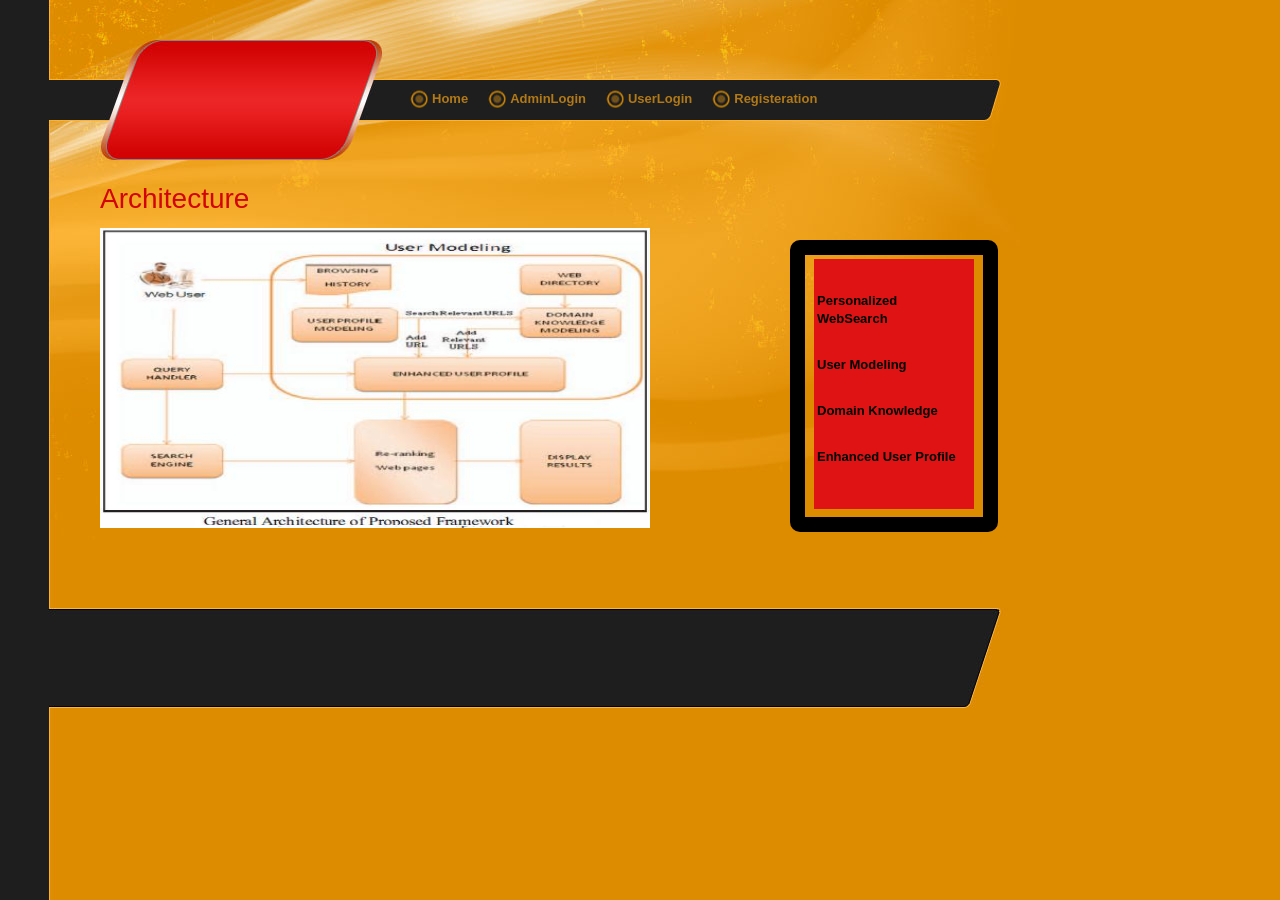
<file: index.html>
<!DOCTYPE html PUBLIC "-//W3C//DTD XHTML 1.0 Transitional//EN" "http://www.w3.org/TR/xhtml1/DTD/xhtml1-transitional.dtd">
<html xmlns="http://www.w3.org/1999/xhtml">
<head>
<meta http-equiv="Content-Type" content="text/html; charset=utf-8" />
<title></title>
<meta name="keywords" content="orange spice, contacts, css templates, CSS, HTML" />
<meta name="description" content="Orange Spice Contacts - Free CSS Template provided by templatemo.com" />
<link href="templatemo_style.css" rel="stylesheet" type="text/css" />
</head>
<body>
<div id="templatemo_header">

	<div id="site_title">
        
    </div> <!-- end of site_title -->
   
    <div id="templatemo_menu">
        <ul>
            <li><a href="index.html">Home</a></li>
            <li><a href="admin.jsp">AdminLogin</a></li>
            <li><a href="user.jsp">UserLogin</a></li>
			<li><a href="register.jsp">Registeration</a></li>
        </ul>    	
    </div> <!-- end of templatemo_menu -->
    
    <div class="cleaner"></div>
</div> <!-- end of templatemo_header -->

<div id="templatemo_content">
	
    <div class="content_box">
    
    	<div class="col_w670">
        
        	<h2>Architecture</h2>
            
 <img src="images/6.JPG" height="300" width="550">
            
                        
          <div class="h30"></div>
            
            
                
        </div>
        
        <div class="col_w210 last_col">
        	
   
                
            <div class="h50"></div>
        
        	  
    
         
            
            <div class="h50">
			<fieldset style="border: 15px solid #000000 ;
border-radius: 10px ;
-moz-border-radius: 10px ;
-webkit-border-radius: 10px ; width:160px;  margin: 0px 0px;">
			<table height="250" bgcolor="#DF1314">
			<tr>
			<td bgcolor="#DF1314">
			<p><font size="2"><strong>Personalized WebSearch</strong></font></p><br>
	  <p><font size="2"><strong>User Modeling</strong></font></p><br>
	   <p><font size="2"><strong>Domain Knowledge</strong></font></p><br>
	    <p><font size="2"><strong>Enhanced User Profile</strong></font></p>
   </td>
         </tr>
         </table>
              </fieldset>
            </div>
            
           
        </div>
        
        <div class="cleaner"></div>
        
    </div>
    
    <div class="cleaner"></div>
</div> <!-- end of templatemo_content -->

<div id="templatemo_footer">

	<br><br>
    	<p align="center"></p>
    
    
</div> <!-- end of templatemo_footer -->

</body>
</html>
</file>
<file: templatemo_style.css>
/*
Credit: http://www.templatemo.com
*/

body {
	margin: 0px;
	padding: 0px;
	color: #000;
	font-family: Tahoma, Geneva, sans-serif;
	font-size: 12px;
	line-height: 1.5em; 
	background-color: #dd8c00;
	background-image: url(images/templatemo_body.jpg);
	background-repeat: repeat-y;
	background-position: left
}

.home { background-image: url(images/templatemo_home_body.jpg) } 

a, a:link, a:visited { color: #990000; text-decoration: none; }
a:hover { color: #FFFFFF; text-decoration: underline; }

p { margin: 0 0 10px 0; padding: 0; }
img { border: none; }

h1, h2, h3, h4, h5, h6 { color: #d30404; font-weight: normal }
h1 { font-size: 34px; margin: 0 0 30px 0; padding: 5px 0; }
h2 { font-size: 28px; margin: 0 0 20px 0; padding: 0; }
h3 { font-size: 21px; margin: 0 0 15px; padding: 0; color: #ae0000; }
h4 { font-size: 18px; margin: 0 0 15px; padding: 0; }
h5 { font-size: 16px; margin: 0 0 10px; padding: 0; }
h6 { font-size: 14px; margin: 0 0 5px; padding: 0; }

.cleaner { clear: both }
.h10 { height: 10px }
.h20 { height: 20px }
.h30 { height: 30px }
.h40 { height: 40px }
.h50 { height: 50px }
.h60 { height: 60px }

a.more { color: #d60909; font-weight: bold; /* text-shadow: 1px 1px 1px #ff6767 */ }
a.more span { font-weight: bold; margin-left: 5px; }
a.more:hover { text-decoration: none }
a.more:hover span { font-weight: bold; margin-left: 10px }


.float_l { float: left }
.float_r { float: right }

.image_wrapper { display: inline-block; border: 1px solid #ccc; padding: 4px; background: none; margin-bottom: 5px }
.image_fl { float: left; margin: 3px 15px 0 0 }
.image_fr { float: right; margin: 3px 0 0 15px }

blockquote { font-style: italic; margin-left: 10px}
cite { font-weight: bold; color:#000 }
cite span { color: #333 }
em { color: #000; font-weight: 700 }

.tmo_list { margin: 0 0 0 10px; padding: 0; list-style: none }
.tmo_list li { color: #990000; margin: 0; padding: 3px 0 3px 15px; background: transparent url(images/templatemo_list.png) no-repeat scroll 0 8px }
.tmo_list li a { color: #990000; }
.tmo_list li a:hover { color: #FFFFFF; }

#templatemo_header { width: 920px; height: 160px; padding: 0 50px; background: url(images/15.jpg) left top }

#site_title a {
	float: left;
	display: block;
	width: 210px;
	height: 80px;
	margin: 60px 0 0 85px;
	font-size: 24px;
	color: #fff;
	text-indent: -10000px;
	font-weight: normal;
	text-decoration: none;
	
}

#header_right { float: right;  padding-top: 10px; display: inline-block; }

#templatemo_menu { float: right; width: 560px; height: 40px; margin: 80px 20px 0 0 }
#templatemo_menu ul { margin: 0; padding: 10px 0 0 0; list-style: none; }
#templatemo_menu ul li { padding: 0; margin: 0; display: inline; }
#templatemo_menu ul li a {
	float: left;
	display: block;
	padding-left: 22px;
	margin-left: 20px;
	font-size: 13px;
	color: #b17917;
	text-decoration: none;
	font-weight: bold;
	text-align: center; 
	outline: none;
	background:url(images/templatmeo_menu.jpg) left center no-repeat
}

#templatemo_menu ul li a:hover, #templatemo_menu ul .current { color: #ffa200; background: url(images/templatemo_menu_hover.jpg) left center no-repeat }

#templatemo_content { width: 900px; padding: 30px 20px 0 100px; background: url(images/templatemo_main.jpg) left top no-repeat }

.content_box { clear: both; margin-bottom: 50px }
.col_w210 { float: left; width: 210px; margin-right: 20px; }


.newsletter_box { color: #fff; background: url(images/newsletter_box.png) no-repeat top left; height: 85px; width: 170px; padding: 45px 20px 20px }
.newsletter_box p { margin-bottom: 5px }

#newsletter_email { width: 162px; margin-bottom: 5px; padding: 3px; background: #990000; border: 1px solid #FFFFFF; color: #FFFFFF; }
#subscribe { float: right; background: #990000; border: 1px solid #FFFFFF; color: #FFFFFF; padding: 3px 6px; margin: 0px; }

.col_w670 {
	float: left;
	width: 650px;
	padding-right: 20px;
	margin-right: 20px;
}

.col_w430 {
	float: left;
	width: 420px;
	padding-right: 20px;
	margin-right: 20px;
}

.last_col { margin: 0 }

.post_section { clear: both; padding-bottom: 30px; margin-bottom: 30px; border-bottom: 1px solid #ab6c00;  }

.post_section h1 { margin: 0 0 5px 0; padding: 10px 0 5px 0; line-height: 34px; background: url(images/templatemo_header.png) no-repeat bottom left; }

.post_section .post_content { clear: both; margin: 20px 0 0; }
.post_content .left { float: left; width: 170px; }
.post_content .left img { width: 160px; height: 120px; }
.post_content .right { float: right; width: 450px; }
.post_section p { padding-bottom: 5px; margin-bottom: 8px; }

#contact_form { width: 440px;  padding: 0; }
#contact_form form { margin: 0px; padding: 0px; }

#contact_form form .input_field { 
	font-family: Verdana, Arial, Helvetica, sans-serif;
	font-size: 12px;
	color: #000; 
	width: 360px; 
	padding: 5px; 
	background: #fff; 
	border: 1px solid #7c4f01; 
}

#contact_form form label { display: block; color: #000; width: 100px; margin-top: 10px; margin-bottom: 5px; font-size: 14px; }

#contact_form form textarea {
	font-family: Verdana, Arial, Helvetica, sans-serif;
	font-size: 12px;
	color: #000;
	width: 428px;
	height: 200px;
	padding: 5px;
	background: #fff; 
	border: 1px solid #7c4f01;
}
	
#contact_form form .submit_btn { margin: 5px 0px 0px 0px; padding: 5px 10px; background: #fff; border: 1px solid #7c4f01; }

#templatemo_footer { width: 900px; height: 100px; padding: 0 20px 0 100px; margin-bottom: 50px;
	color: #626262;
	background: url(images/templatemo_footer.jpg) left top no-repeat }

#templatemo_footer a { color: #928f8a }
#footer_logo { float: left; width: 180px; background: url(images/templatemo_footer_divider.png) right top no-repeat; padding: 20px 60px 20px 0; }

#footer_right { float: right; width: 550px; padding: 20px 50px 20px; }
</file>
